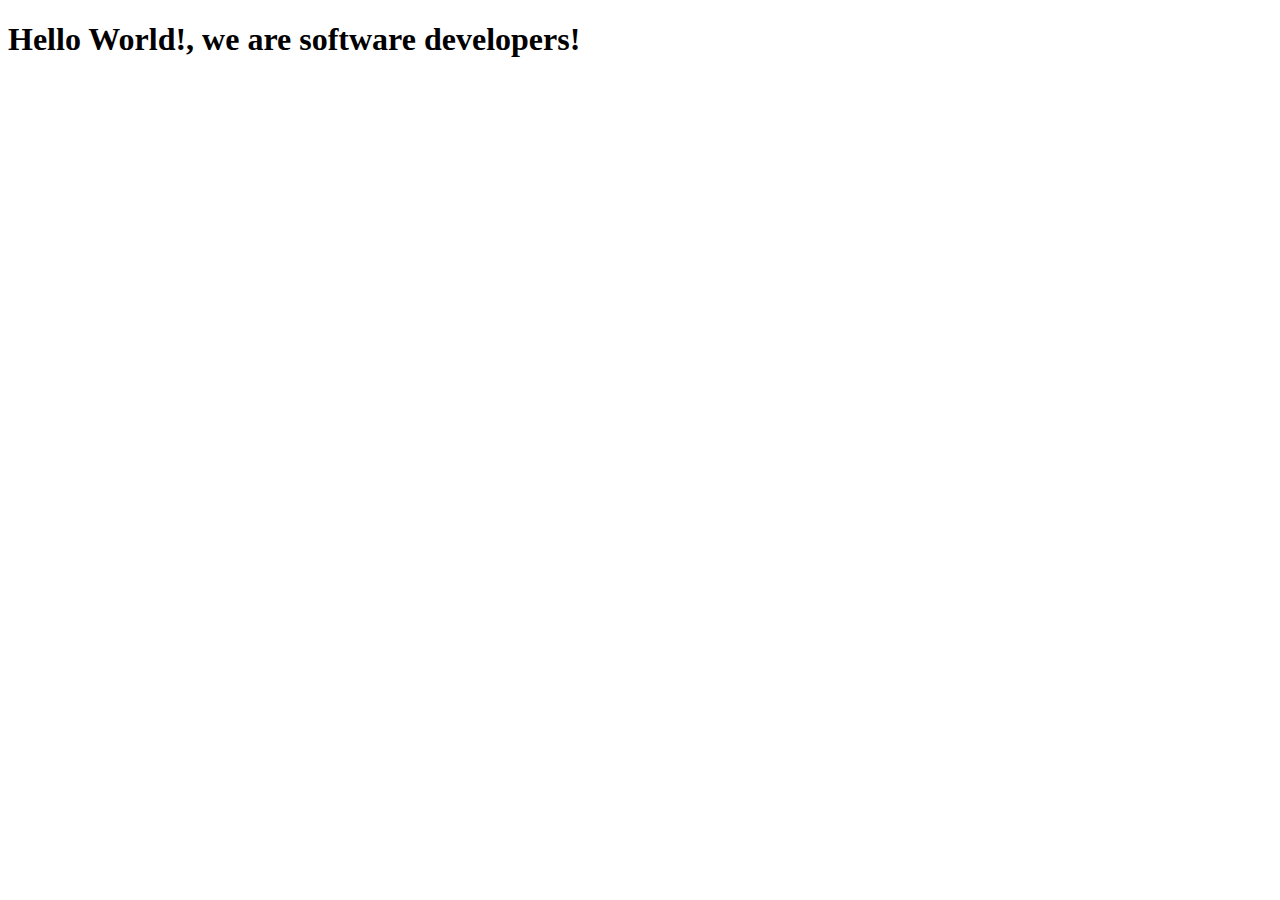
<file: index.html>
<!DOCTYPE html>
<html lang="en">
<head>
    <meta charset="UTF-8">
    <meta http-equiv="X-UA-Compatible" content="IE=edge">
    <meta name="viewport" content="width=device-width, initial-scale=1.0">
    <title>Document</title>
</head>
<body>
    <h1>Hello World!, we are software developers!</h1>
</body>
</html>
</file>
